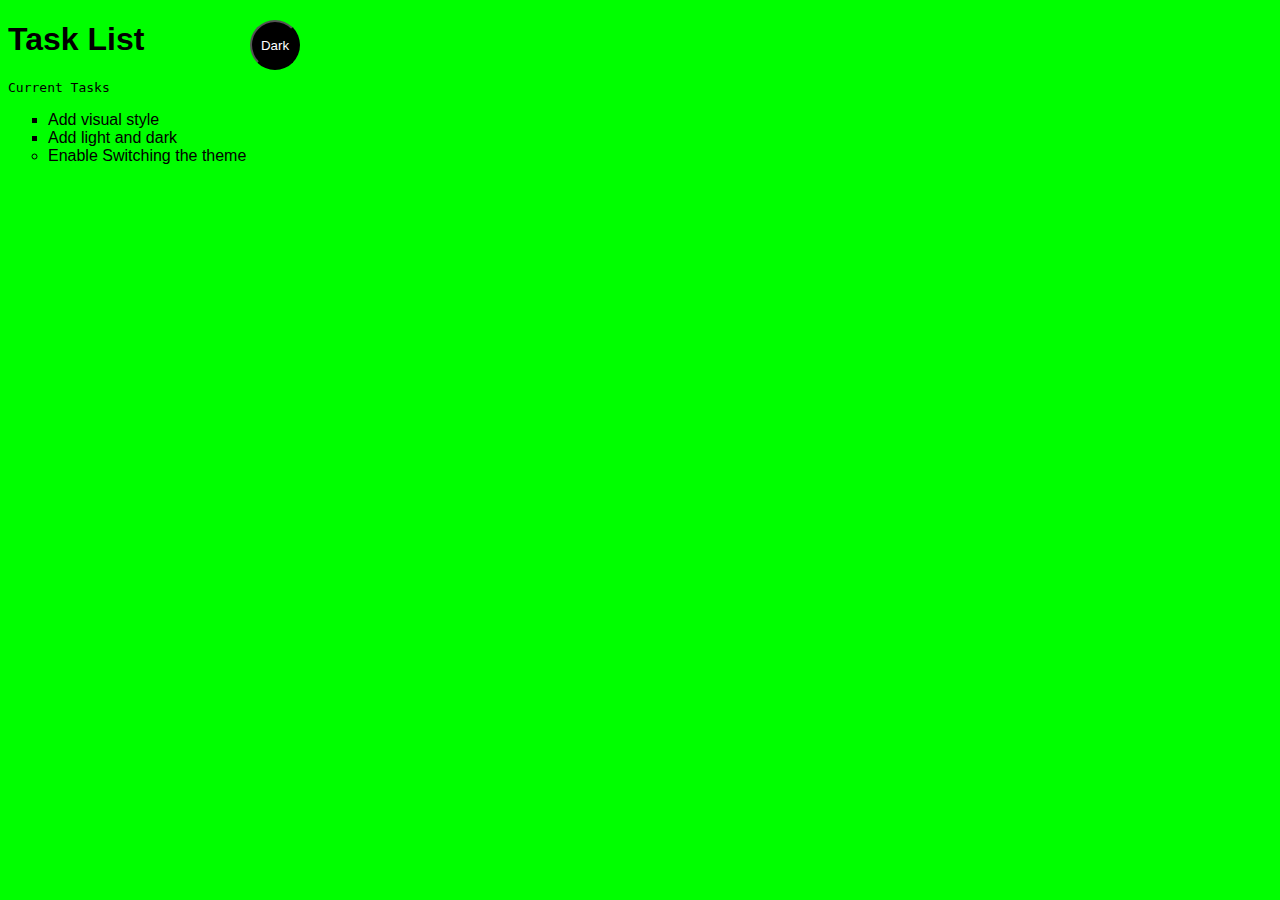
<file: Atividades/AULA/index.html>
<!DOCTYPE html>
<html>

<head>
    <meta charset="UTF-8">
    <link rel="stylesheet" href="style.css">
    <title>Task Timeline</title>
</head>

<body class="light-theme">
    <h1>Task List</h1>
    <p id="msg">Current Tasks</p>
    <ul>
        <li class="list">Add visual style</li>
        <li class="list">Add light and dark</li>
        <li>Enable Switching the theme</li>
    </ul>
    <div>
        <button class="btn ">Dark</button>
    </div>
    <script src="app.js "></script>
</body>

</html>
</file>
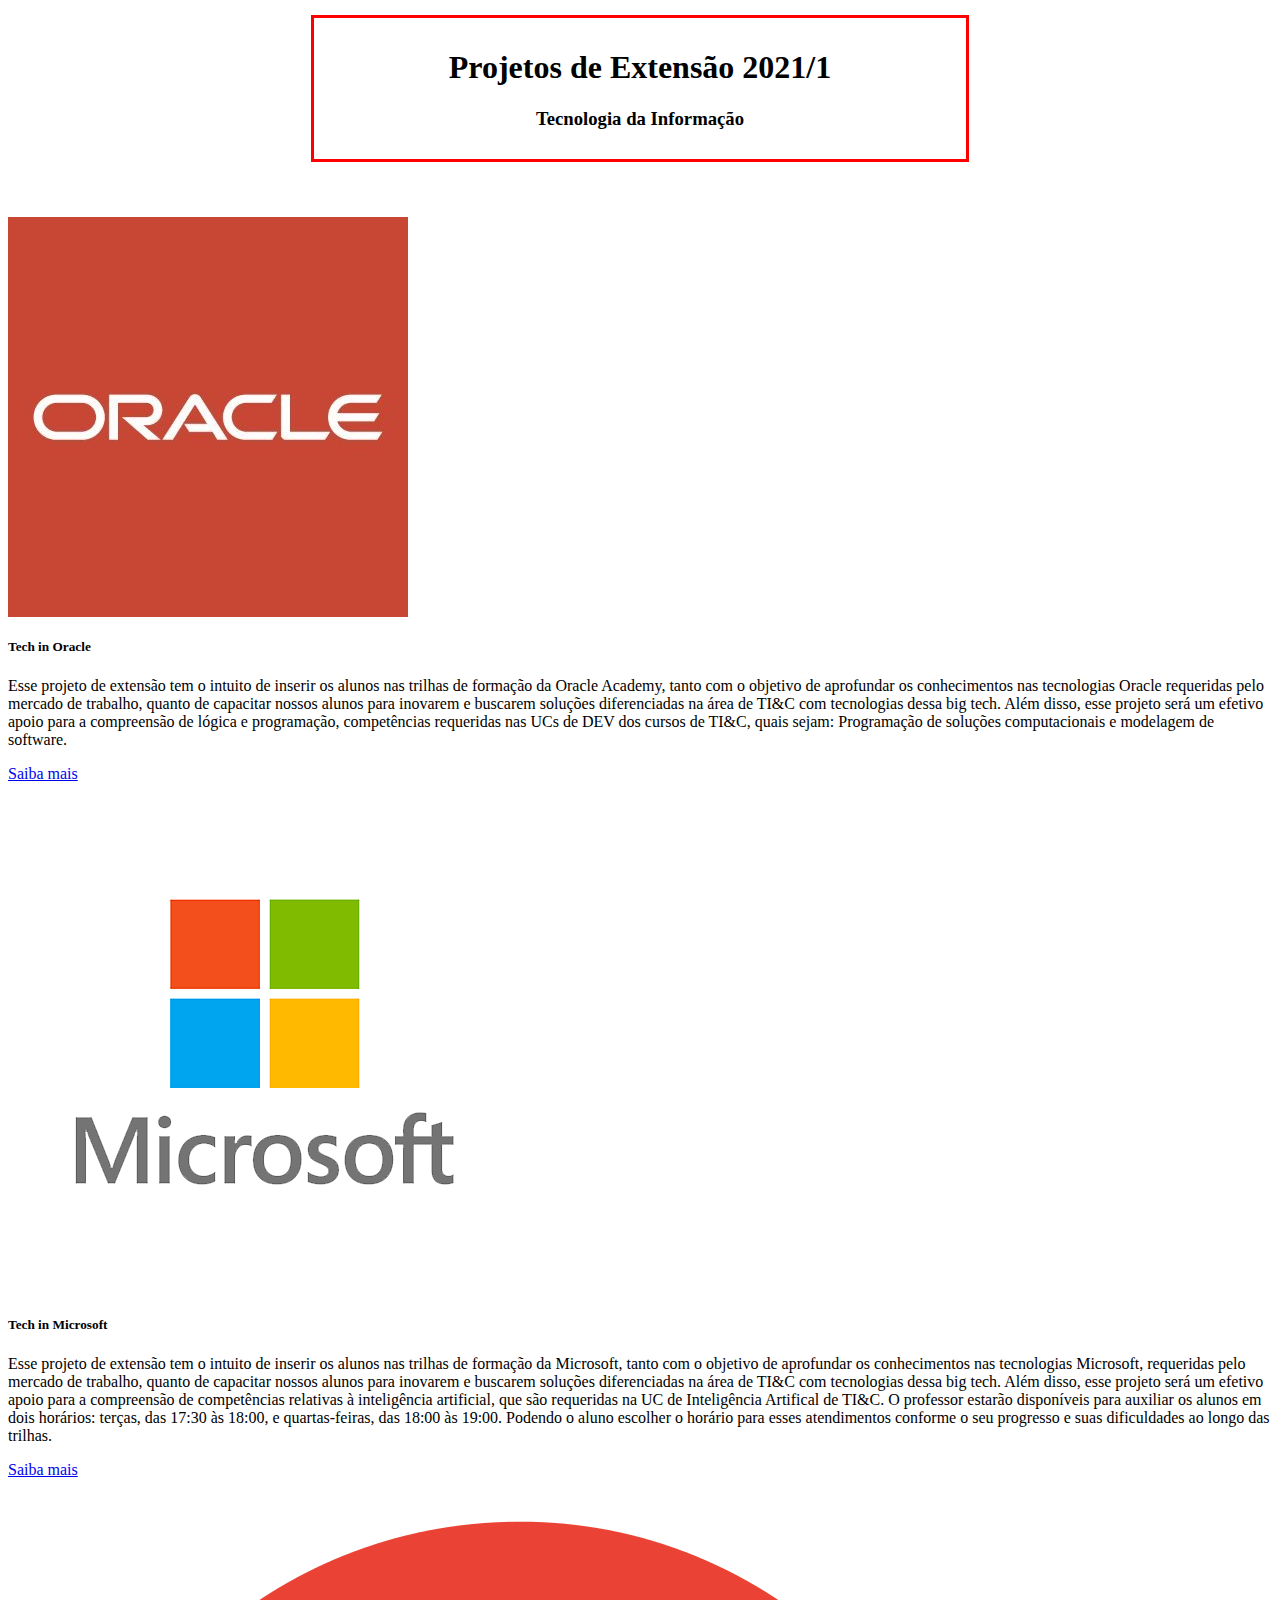
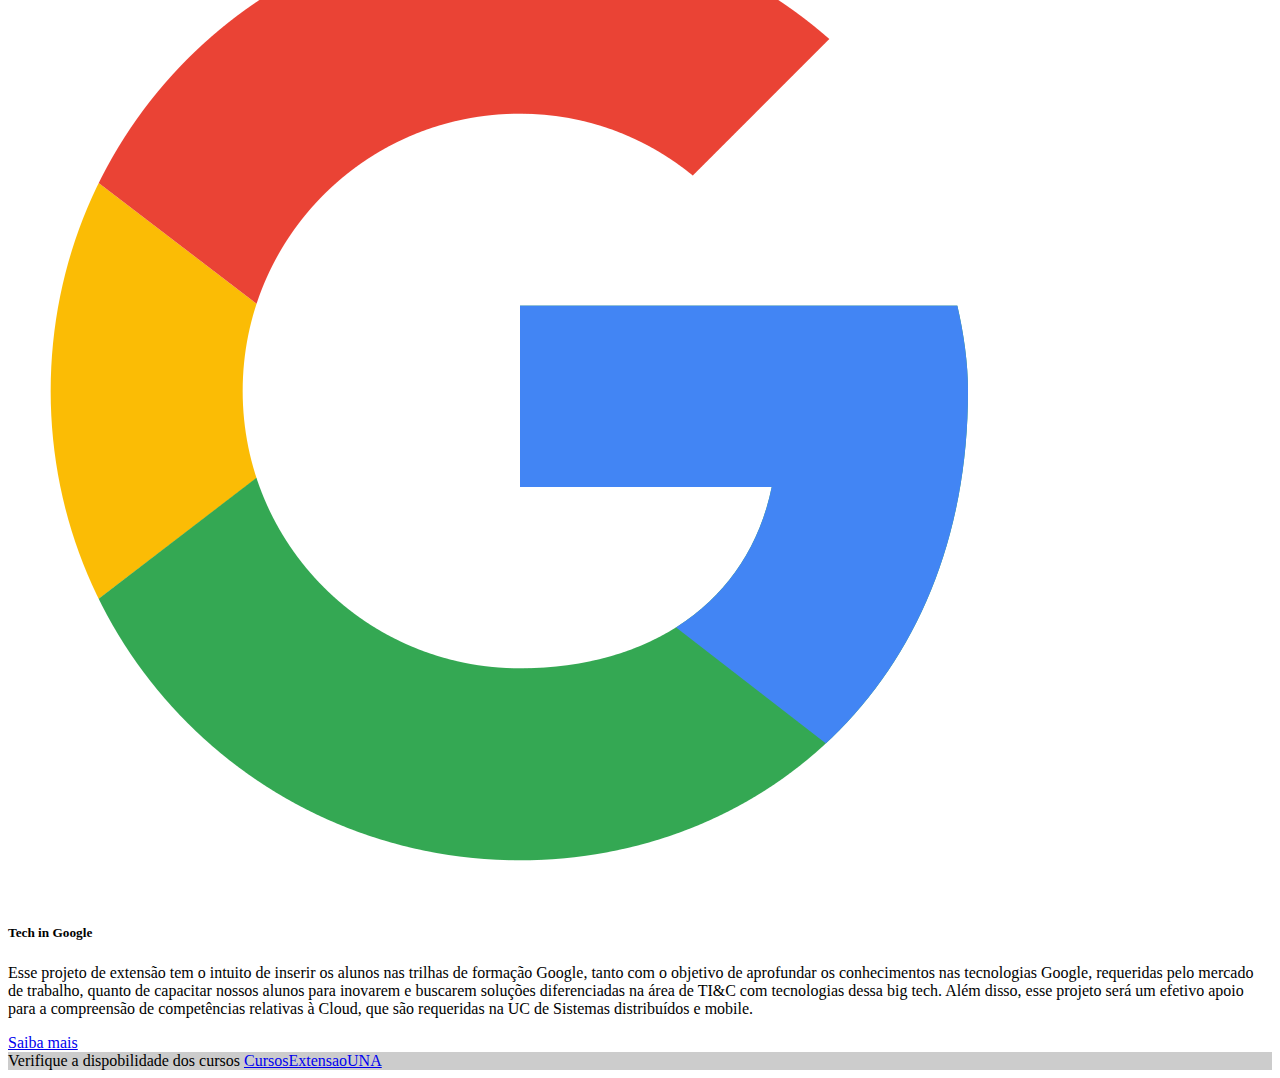
<file: Atividades/HTML-CSS/index.html>
<html>

<head>
    <meta charset="utf-8">
    <meta name="viewport" content="width=device-width, initial-scale=1">
    <link rel="stylesheet" href="style.css">
    <link href="https://cdn.jsdelivr.net/npm/bootstrap@5.1.3/dist/css/bootstrap.min.css" rel="stylesheet" integrity="sha384-1BmE4kWBq78iYhFldvKuhfTAU6auU8tT94WrHftjDbrCEXSU1oBoqyl2QvZ6jIW3" crossorigin="anonymous">
    <title>Gustavo Almeida</title>
</head>

<body>

    <div class="titulo">
        <h1>Projetos de Extensão 2021/1</h1>
        <h3>Tecnologia da Informação</h3>
    </div>

    <div class="container">
        <div class="row row-cols-1 row-cols-md-3 g-4">
            <div class="col">
                <div class="card h-100">
                    <img src="imagens/oracle.jpg" class="card-img-top" alt="...">
                    <div class="card-body">
                        <h5 class="card-title">Tech in Oracle</h5>
                        <p class="card-text">Esse projeto de extensão tem o intuito de inserir os alunos nas trilhas de formação da Oracle Academy, tanto com o objetivo de aprofundar os conhecimentos nas tecnologias Oracle requeridas pelo mercado de trabalho, quanto de capacitar
                            nossos alunos para inovarem e buscarem soluções diferenciadas na área de TI&C com tecnologias dessa big tech. Além disso, esse projeto será um efetivo apoio para a compreensão de lógica e programação, competências requeridas
                            nas UCs de DEV dos cursos de TI&C, quais sejam: Programação de soluções computacionais e modelagem de software.</p>
                        <a href="https://www.una.br/" class="btn btn-primary">Saiba mais</a>
                    </div>
                </div>
            </div>
            <div class="col">
                <div class="card h-100">
                    <img src="imagens/microsoft_logo_transparent512.png" class="card-img-top" alt="...">
                    <div class="card-body">
                        <h5 class="card-title">Tech in Microsoft</h5>
                        <p class="card-text">Esse projeto de extensão tem o intuito de inserir os alunos nas trilhas de formação da Microsoft, tanto com o objetivo de aprofundar os conhecimentos nas tecnologias Microsoft, requeridas pelo mercado de trabalho, quanto de capacitar
                            nossos alunos para inovarem e buscarem soluções diferenciadas na área de TI&C com tecnologias dessa big tech. Além disso, esse projeto será um efetivo apoio para a compreensão de competências relativas à inteligência artificial,
                            que são requeridas na UC de Inteligência Artifical de TI&C. O professor estarão disponíveis para auxiliar os alunos em dois horários: terças, das 17:30 às 18:00, e quartas-feiras, das 18:00 às 19:00. Podendo o aluno escolher
                            o horário para esses atendimentos conforme o seu progresso e suas dificuldades ao longo das trilhas.</p>
                        <a href="https://www.una.br/" class="btn btn-primary">Saiba mais</a>
                    </div>
                </div>
            </div>
            <div class="col">
                <div class="card h-100">
                    <img src="imagens/imagem-google-logo-com-fundo-transparente-1.png" class="card-img-top" alt="...">
                    <div class="card-body">
                        <h5 class="card-title">Tech in Google</h5>
                        <p class="card-text">Esse projeto de extensão tem o intuito de inserir os alunos nas trilhas de formação Google, tanto com o objetivo de aprofundar os conhecimentos nas tecnologias Google, requeridas pelo mercado de trabalho, quanto de capacitar nossos
                            alunos para inovarem e buscarem soluções diferenciadas na área de TI&C com tecnologias dessa big tech. Além disso, esse projeto será um efetivo apoio para a compreensão de competências relativas à Cloud, que são requeridas
                            na UC de Sistemas distribuídos e mobile.</p>
                        <a href="https://www.una.br/" class="btn btn-primary">Saiba mais</a>
                    </div>
                </div>
            </div>
        </div>
    </div>

    <footer class="bg-light text-center text-lg-start">

        <div class="text-center p-3" style="background-color: rgba(0, 0, 0, 0.2);">
            Verifique a dispobilidade dos cursos
            <!-- Encaminha para a pagina2.html -->
            <a class="text-dark" href="pagina2.html">CursosExtensaoUNA</a>
        </div>
    </footer>

    <script src="https://cdn.jsdelivr.net/npm/bootstrap@5.1.3/dist/js/bootstrap.bundle.min.js" integrity="sha384-ka7Sk0Gln4gmtz2MlQnikT1wXgYsOg+OMhuP+IlRH9sENBO0LRn5q+8nbTov4+1p" crossorigin="anonymous"></script>
</body>

</html>
</file>
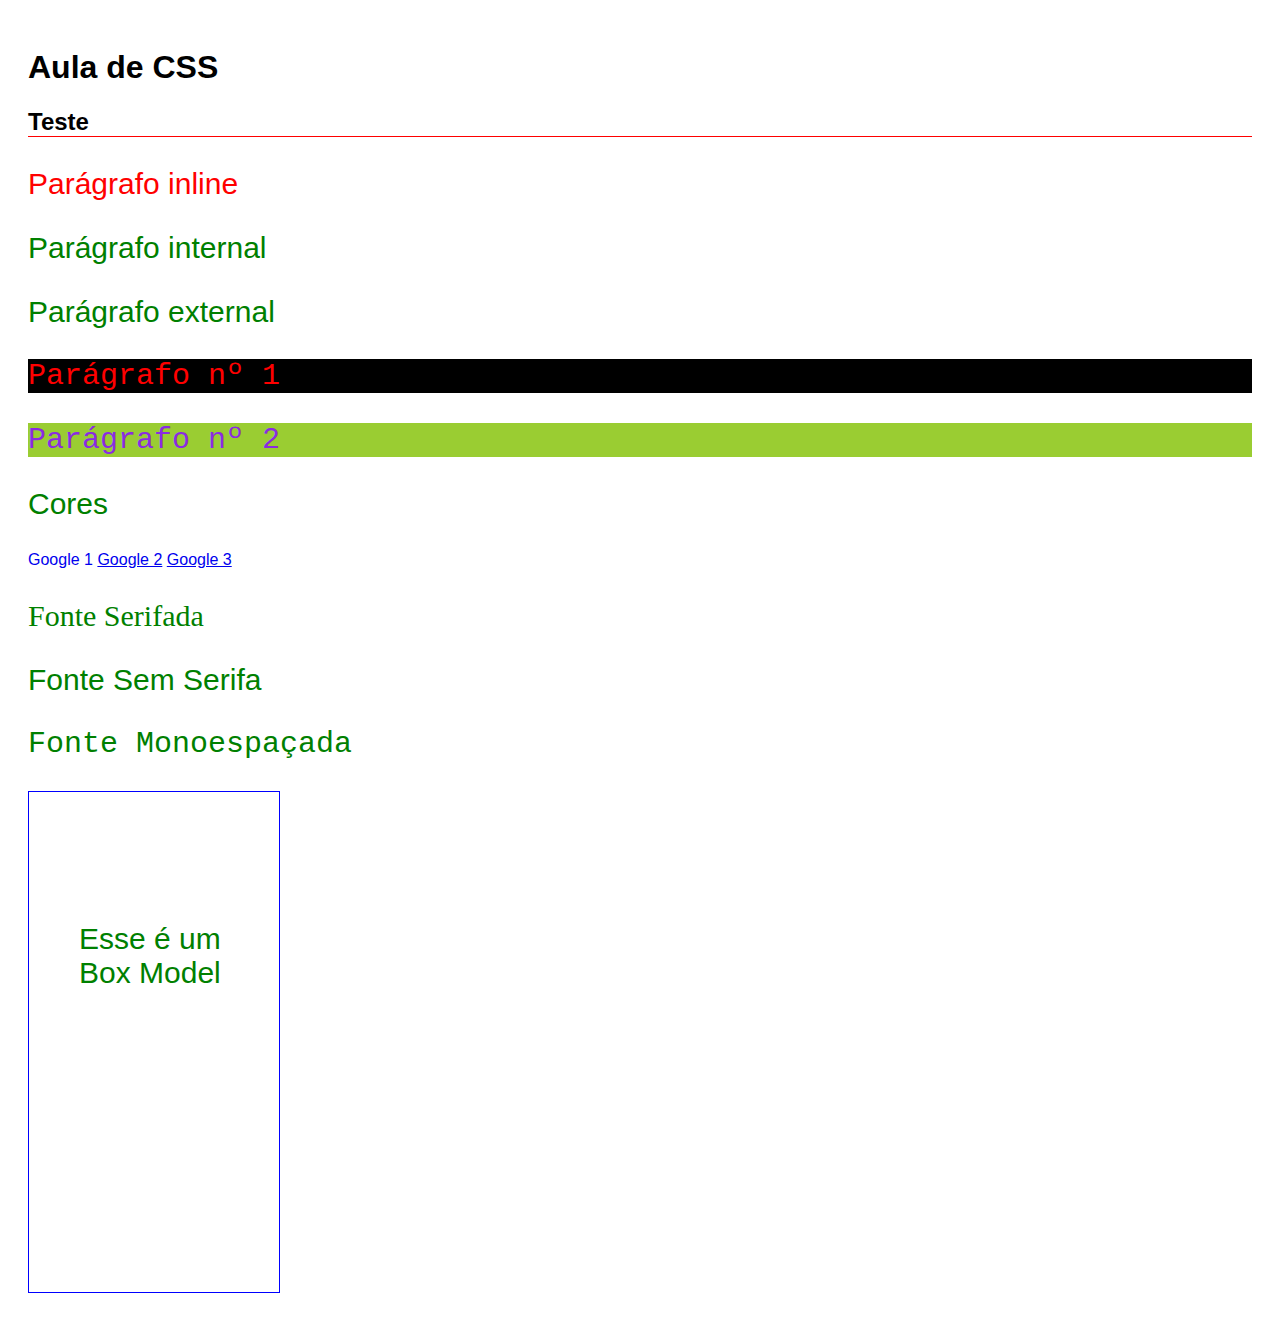
<file: Atividades/aula13.05/AulaCSS.html>
<!DOCTYPE html>
<html lang="pt">
<head>
    <meta charset="UTF-8">
    <meta http-equiv="X-UA-Compatible" content="IE=edge">
    <meta name="viewport" content="width=device-width, initial-scale=1.0">
    <title>Aula de CSS</title>
    <link rel="stylesheet" href="styleCSS.css">
<!-- 
    <style>
        p {
            color: green;
        }
    </style>
     -->
</head>
<body>
    <h1 id="titulo-principal">Aula de CSS</h1>
    <h2>Teste</h2>
    <p style="color: red;">Parágrafo inline</p>
    <p>Parágrafo internal</p>
    <p>Parágrafo external</p>

    <p class="p-numerados" id="p1">Parágrafo nº 1</p>
    <p class="p-numerados" id="p2">Parágrafo nº 2</p>

    <p>Cores</p>

    <a class="decoration" href="http://www.google.com">Google 1</a>
    <a href="http://www.google.com">Google 2</a>
    <a href="http://www.google.com">Google 3</a>

    <p class="serifada">Fonte Serifada</p>
    <p class="sem-serifa">Fonte Sem Serifa</p>
    <p class="monoespacada">Fonte Monoespaçada</p>

    <div class="caixa">
        <p>Esse é um Box Model</p>
    </div>

</body>
</html>
</file>
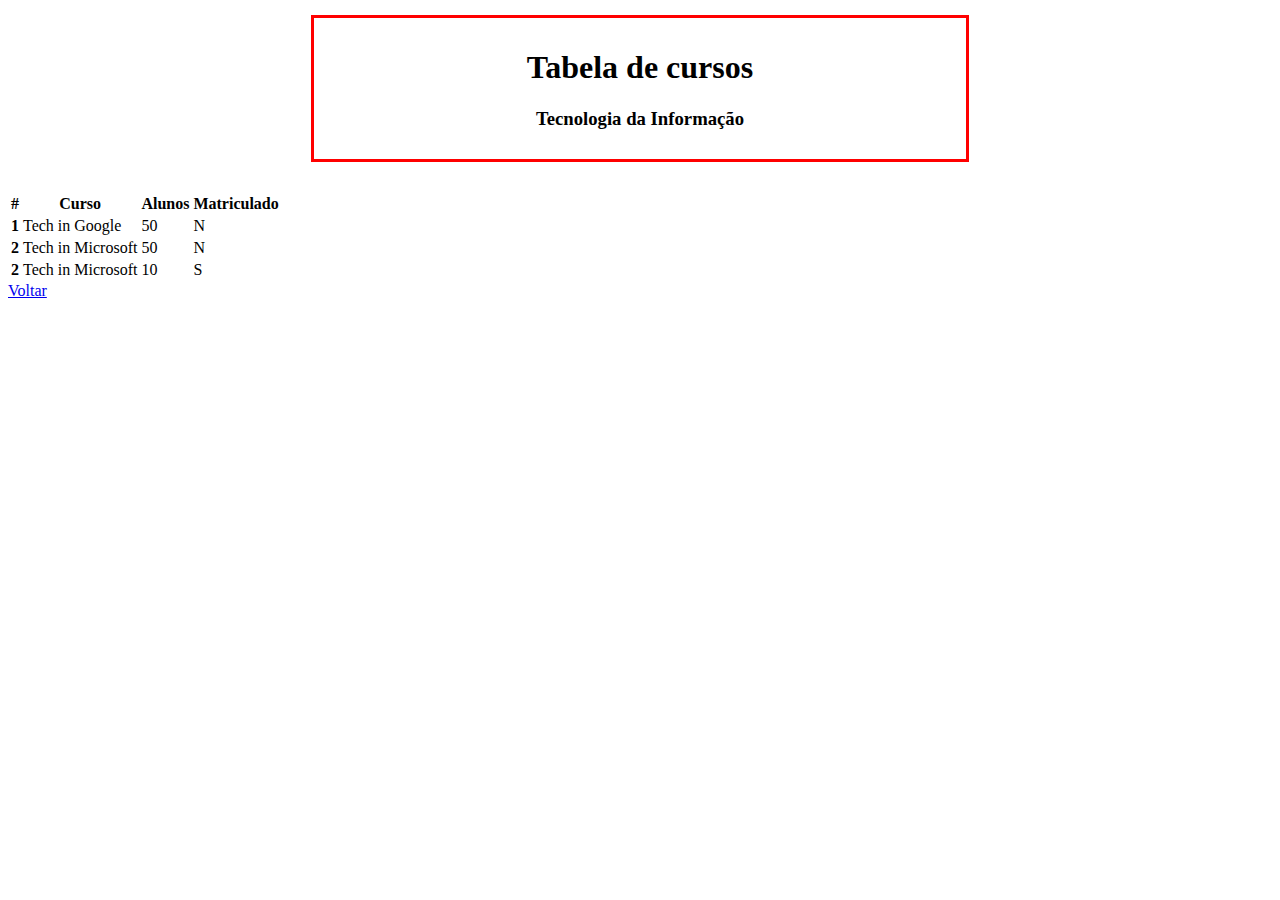
<file: Atividades/HTML-CSS/pagina2.html>
<html>

<head>
    <meta charset="utf-8">
    <meta name="viewport" content="width=device-width, initial-scale=1">
    <link rel="stylesheet" href="style.css">
    <link href="https://cdn.jsdelivr.net/npm/bootstrap@5.1.3/dist/css/bootstrap.min.css" rel="stylesheet" integrity="sha384-1BmE4kWBq78iYhFldvKuhfTAU6auU8tT94WrHftjDbrCEXSU1oBoqyl2QvZ6jIW3" crossorigin="anonymous">
    <title>Gustavo Almeida</title>
</head>

<body>

    <div class="titulo">
        <h1>Tabela de cursos</h1>
        <h3>Tecnologia da Informação</h3>
    </div>

    <div class="tabela">
        <table class="table">
            <thead>
                <tr>
                    <th scope="col">#</th>
                    <th scope="col">Curso</th>
                    <th scope="col">Alunos</th>
                    <th scope="col">Matriculado</th>
                </tr>
            </thead>
            <tbody>
                <tr>
                    <th scope="row">1</th>
                    <td>Tech in Google</td>
                    <td>50</td>
                    <td>N</td>
                </tr>
                <tr>
                    <th scope="row">2</th>
                    <td>Tech in Microsoft</td>
                    <td>50</td>
                    <td>N</td>
                </tr>
                <tr>
                    <th scope="row">2</th>
                    <td>Tech in Microsoft</td>
                    <td>10</td>
                    <td>S</td>
                </tr>
            </tbody>
        </table>
    </div>

    <div class="d-grid gap-2">
        <a href="index.html" class="btn btn-primary">Voltar</a>
    </div>

    <script src="https://cdn.jsdelivr.net/npm/bootstrap@5.1.3/dist/js/bootstrap.bundle.min.js" integrity="sha384-ka7Sk0Gln4gmtz2MlQnikT1wXgYsOg+OMhuP+IlRH9sENBO0LRn5q+8nbTov4+1p" crossorigin="anonymous"></script>
</body>

</html>
</file>
<file: Atividades/AULA/style.css>
html:root {
    --green: green;
    --white: white;
    --black: black;
}


/* .light-theme {
    color: #000000;
    background: #00FF00;
} */

.light-theme {
    --bg: var(--green);
    --fontColor: var(--black);
    --btnBg:var(--black);
    --btnFontColor:var(--white);
}

.dark-theme {
    --bg: var(--black);
    --fontColor: var(--green);
    --btnBg:var(--white);
    --btnFontColor:var(--black);
}

* {
    color: var(--fontColor);
    font-family: Helvetica;
}

body {
    background: var(--bg);
}

ul {
    font-family: helvética;
}

li {
    list-style: circle;
}

.list {
    list-style: square;
}

#msg {
    font-family: monospace;
}

.light-theme {
    color: #000000;
    background: #00FF00;
}

.btn {
    position: absolute;
    top: 20px;
    left: 250px;
    height: 50px;
    width: 50px;
    border-radius: 50%;
    color: var(--btnFontColor);
    background-color: var(--btnBg)
}
</file>
<file: Atividades/HTML-CSS/style.css>
.titulo {
    text-align: center;
    margin: auto;
    width: 50%;
    border: 3px solid red;
    padding: 10px;
    margin-top: 15px;
}

.container {
    margin-top: 55px;
}

.tabela {
    margin-top: 30px;
}
</file>
<file: Atividades/aula13.05/styleCSS.css>
/* Geral */
body {
    padding: 20px;
}

/* Estilo para a tag Parágrafos */
p {
    color: green;
    font-size: 30px;
}

/* Estilo para a classe de Parágrafos numerados */
.p-numerados {
    font-family: 'Courier New';
    color: blueviolet;
    background-color: yellowgreen;
}

/* Estilo para o id p1 */
#p1 {
    background-color: black;
    color: red;
}

h2 {
    border-bottom: 1px solid red;
}

/* TODOS ELEMENTOS DA PÁGINA */
* {
    font-family: Arial;
}

 .decoration {
    text-decoration: none;
    transition: 0.5s;
}

a:visited {
    color: rgb(241, 13, 13);
}

a:hover {
    background-color: yellow;
    
}

/* Fontes */
.serifada {
    font-family: Georgia, 'Times New Roman', Times, serif;
}
.sem-serifa {
    font-family: Arial, Helvetica, sans-serif;
}

.monoespacada {
    font-family: 'Courier New', Courier, monospace;
}

.caixa {
    width: 150px;
    height: 100px;
    border: 1px solid blue;
    padding:  100px 50px 300px;
}
</file>
